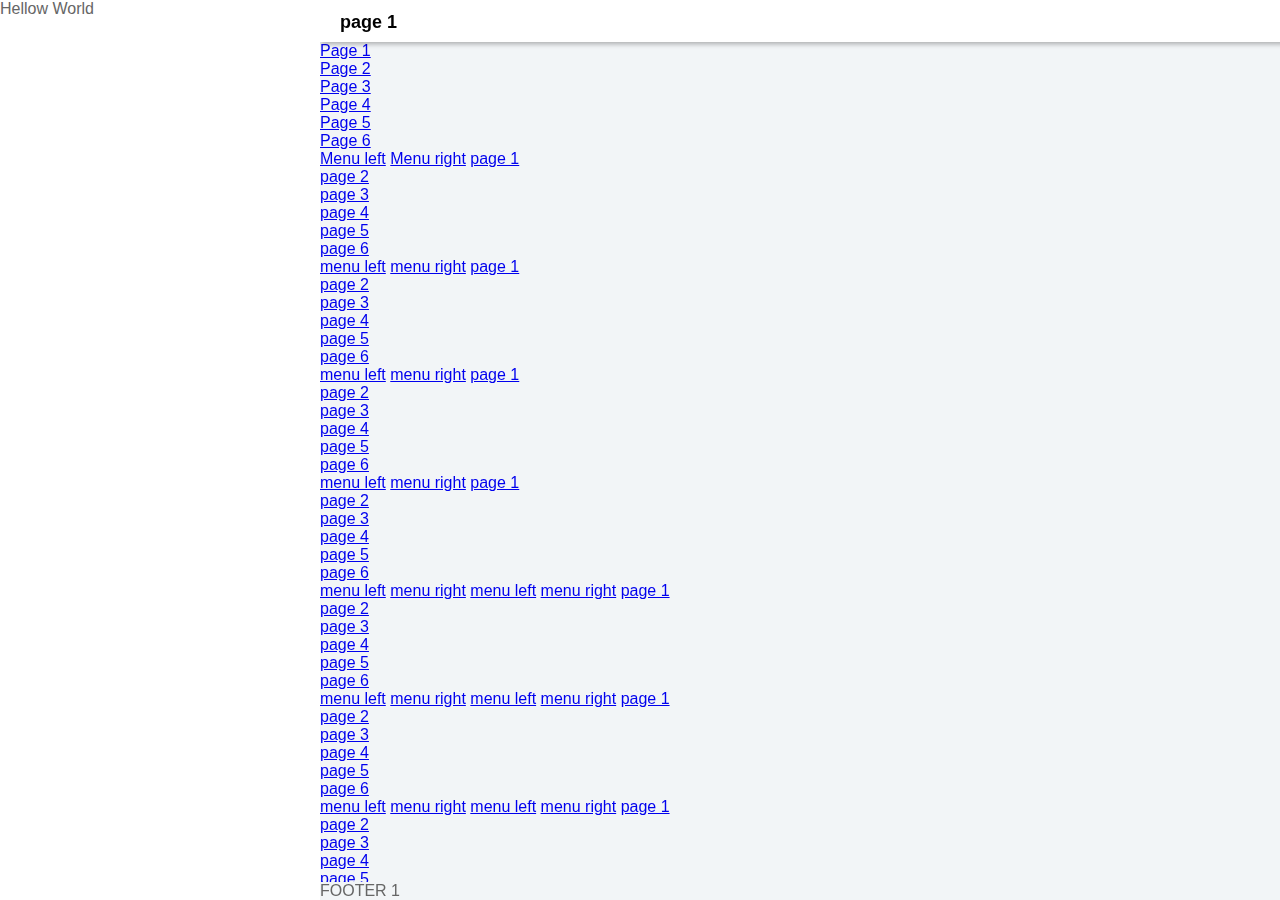
<file: example/index.html>
<!DOCTYPE html>
<html>
	<head>
		<meta charset="utf-8">
		<meta name="viewport" content="width=device-width, initial-scale=1">
		<title>Project Genus</title>
		<link rel="stylesheet" href="../css/Sauna.css">
		<link rel="stylesheet" href="Theme.css">
		<script src="example.js" type="module"></script>
	</head>
	<body class="panel-always-open-left">
		<sauna-page id="page1">
			<div>
				<header > <h1>page 1</h1> </header>
				<main>
					<div>
									<a href="#page1">Page 1</a>
					<br>
									<a href="#page2">Page 2</a>
					<br>
									<a href="#page3">Page 3</a>
					<br>
									<a href="#page4">Page 4</a>
					<br>
									<a href="#page5">Page 5</a>
					<br>
									<a href="#page6">Page 6</a>
					<br>
									<a href="#menu1">Menu left</a>
									<a href="#menu2">Menu right</a>

									<a href="#page1">page 1</a>
					<br>
									<a href="#page2">page 2</a>
					<br>
									<a href="#page3">page 3</a>
					<br>
									<a href="#page4">page 4</a>
					<br>
									<a href="#page5">page 5</a>
					<br>
									<a href="#page6">page 6</a>
					<br>
									<a href="#menu1">menu left</a>
									<a href="#menu2">menu right</a>
									<a href="#page1">page 1</a>
					<br>
									<a href="#page2">page 2</a>
					<br>
									<a href="#page3">page 3</a>
					<br>
									<a href="#page4">page 4</a>
					<br>
									<a href="#page5">page 5</a>
					<br>
									<a href="#page6">page 6</a>
					<br>
									<a href="#menu1">menu left</a>
									<a href="#menu2">menu right</a>

									<a href="#page1">page 1</a>
					<br>
									<a href="#page2">page 2</a>
					<br>
									<a href="#page3">page 3</a>
					<br>
									<a href="#page4">page 4</a>
					<br>
									<a href="#page5">page 5</a>
					<br>
									<a href="#page6">page 6</a>
					<br>

								<a href="#menu1">menu left</a>
									<a href="#menu2">menu right</a>
									<a href="#page1">page 1</a>
					<br>
									<a href="#page2">page 2</a>
					<br>
									<a href="#page3">page 3</a>
					<br>
									<a href="#page4">page 4</a>
					<br>
									<a href="#page5">page 5</a>
					<br>
									<a href="#page6">page 6</a>
					<br>
									<a href="#menu1">menu left</a>
									<a href="#menu2">menu right</a>




								<a href="#menu1">menu left</a>
									<a href="#menu2">menu right</a>
									<a href="#page1">page 1</a>
					<br>
									<a href="#page2">page 2</a>
					<br>
									<a href="#page3">page 3</a>
					<br>
									<a href="#page4">page 4</a>
					<br>
									<a href="#page5">page 5</a>
					<br>
									<a href="#page6">page 6</a>
					<br>
									<a href="#menu1">menu left</a>
									<a href="#menu2">menu right</a>




								<a href="#menu1">menu left</a>
									<a href="#menu2">menu right</a>
									<a href="#page1">page 1</a>
					<br>
									<a href="#page2">page 2</a>
					<br>
									<a href="#page3">page 3</a>
					<br>
									<a href="#page4">page 4</a>
					<br>
									<a href="#page5">page 5</a>
					<br>
									<a href="#page6">page 6</a>
					<br>
									<a href="#menu1">menu left</a>
									<a href="#menu2">menu right</a>





									<a href="#menu1">menu left</a>
									<a href="#menu2">menu right</a>
									<a href="#page1">page 1</a>
					<br>
									<a href="#page2">page 2</a>
					<br>
									<a href="#page3">page 3</a>
					<br>
									<a href="#page4">page 4</a>
					<br>
									<a href="#page5">page 5</a>
					<br>
									<a href="#page6">page 6</a>
					<br>
									<a href="#menu1">menu left</a>
									<a href="#menu2">menu right</a>
					</div>

				</main>
				<footer>FOOTER 1</footer>
			</div>
		</sauna-page>
		<sauna-page id="page2" >
			<div>
				<header><h1>page2</h1></header>
				<main>
					content 2
					<a href="#page1">Page 1</a>
					<a href="#page2">Page 2</a>
					<a href="#page3">Page 3</a>
					<a href="#page4">Page 4</a>
					<a href="#page5">Page 5</a>
					<a href="#page6">Page 6</a>
					<br>
					<a href="#page1!/somethingMuahahahaha">to Page 1</a>
					<a href="#page2!1">Page 2-1</a>
					<a href="#page2!2">Page 2-2</a>
					<a href="#page2!3">Page 2-3</a>
					<a href="#page2!4">Page 2-4</a>
					<a href="#page2!5">Page 2-5</a>
					<a href="#page2!6">Page 2-6</a>
					<a href="#page2!7">Page 2-7</a>
					<a href="#menu2!fasdfasdf">Menu2</a>
				</main>
				<footer>FOOTER 2</footer>
			</div>
		</sauna-page>
		<sauna-page id="page3">
			<div>
				<header><h1> page3</h1> </header>
				<main>
					<div class="container">content 3
						<a href="#page1">Page 1</a>
						<a href="#page2">Page 2</a>
						<a href="#page3">Page 3</a>
						<a href="#page4">Page 4</a>
						<a href="#page5">Page 5</a>
						<a href="#page6">Page 6</a>
					</div>
				</main>
			</div>
		</sauna-page>
		<sauna-page id="page4">
			<div>
				<header><h1> page4 </h1></header>
				<main>
					<div class="container">content 4
						<a href="#page1">Page 1</a>
						<a href="#page2">Page 2</a>
						<a href="#page3">Page 3</a>
						<a href="#page4">Page 4</a>
						<a href="#page5">Page 5</a>
						<a href="#page6">Page 6</a>
					</div>
				</main>
				<footer>FOOTER 4</footer>
			</div>
		</sauna-page>

		<sauna-page id="page5">
			<div>
				<header><h1> page5 </h1> </header>
				<main>
					<div class="container">content 5
						<a href="#page1">Page 1</a>
						<a href="#page2">Page 2</a>
						<a href="#page3">Page 3</a>
						<a href="#page4">Page 4</a>
						<a href="#page5">Page 5</a>
						<a href="#page6">Page 6</a>
					</div>
				</main>
			</div>
		</sauna-page>
		<sauna-page id="page6">
			<div>
				<header ><h1> page5</h1> </header>
				<main >
					<div class="container">content 6
						<a href="#page1">Page 1</a>
						<a href="#page2">Page 2</a>
						<a href="#page3">Page 3</a>
						<a href="#page4">Page 4</a>
						<a href="#page5">Page 5</a>
						<a href="#page6">Page 6</a>
					</div>
				</main>
			</div>
		</sauna-page>
		<sauna-panel type="right" id="menu1" class="left static" >
			Hellow World
		</sauna-panel>
		<sauna-panel type="left" id="menu2" class="right">
			Hellow World
		</sauna-panel>
	</body>
</html>
</file>
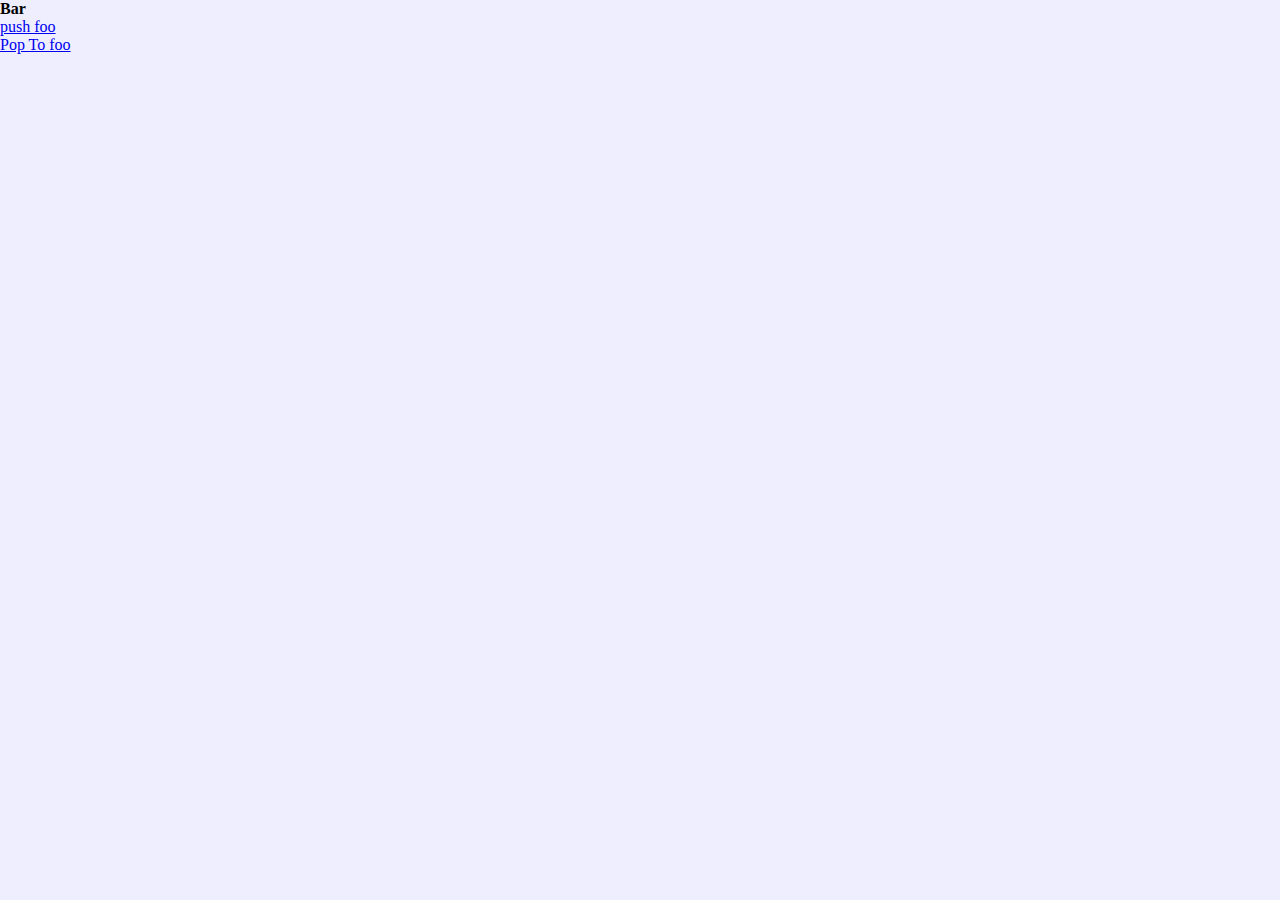
<file: example/indexCustom.html>
<!Doctype html>
<html>
	<head>
		<meta charset="UTF-8">
	</head>
	<body>
		<sauna-page class="active" id="foo" animation="enabled" style="background-color:#FFEEEE;">
			<b>Foo</b><br>
			<a id="pushBar" href="#bar">push bar</a><br>
			<a id="popToBar" href="#bar">Pop To bar</a><br>
		</sauna-page>
		<sauna-page id="bar" animation="enabled" style="background-color:#EEEEFF;">
			<b>Bar</b><br>
			<a id="pushFoo" href="#foo">push foo</a><br>
			<a id="popToFoo" href="#bar">Pop To foo</a><br>
		</sauna-page>
	</body>
	<!--
	<script src="../js/Page.js"></script> -->
	<!--script src="../js/NavigationPage.js" type="module"></script -->
	<script type="module">
		import Navigation from '../js/NavigationSpa.js';
		window.addEventListener('load',()=>
		{
			let n = new Navigation();
			n.setPageInit("foo");
		});

	</script>
</html>
</file>
<file: css/Sauna.css>
:root {
  --panel-width: 320px;
  --transition-speed: all 0.3s ease;
  --panel-negative-width: -320px;
}


body
{
  overflow				: hidden;
  padding				: 0;
  margin				: 0;
  position				: absolute;
  top					: 0;
  left					: 0;
  right					: 0;
  bottom				: 0;

  font-family: Helvetica, Arial, sans-serif;
}

sauna-panel
{
  position				: absolute;
  transition			: var( --transition-speed );
  width					: 100%;
  max-width				: var(--panel-width);
  top					: 0;
  bottom				: 0;
  background-color		: white;
  z-index				: 5;
  pointer-events		: all;
}

sauna-panel.right
{
  transform				: translate3d(100%,0,0);
  right					: 0;
}

sauna-panel.left
{
  transform				: translate3d(-100%,0,0);
  left					: 0;
}

.panel-open-right sauna-panel.right.open
,.panel-open-left sauna-panel.left.open
{
  z-index					: 5;
  transform				: translate3d(0,0,0);
}

sauna-page
{
  position				: fixed;
  top						: 0;
  left					: 0;
  right					: 0;
  bottom					: 0;
  /*width					: 100%;*/
  overflow				: hidden;
  transition				: var( --transition-speed );
  z-index					: 1;
  transform				: translate3d(100%,0,0);
  box-sizing			: border-box;
}

sauna-page.active
{
  z-index					: 3;
  display					: block;
  transform				: translate3d(0,0,0);
}
sauna-page.noanimation
{
  z-index					: 2;
  transition				: all 0s linear;
  transition-property: none;
}

sauna-page.previous.noanimation
{
  z-index					: 1;
  transition				: all 0s linear;
  transform				: translate3d(100%,0,0);
  transition-property: none;
}

sauna-page.previous
,sauna-page.start.previous
{
  transform				: translate3d(-100%,0,0);
  display				: block;
}

sauna-page.previous.active
{
  transform				: translate3d(0,0,0);
  display				: block;
}

@media( max-width: 799px )
{
  .panel-open-right sauna-page.active
  {
  	transform		: translate3d(var(--panel-negative-width),0,0);
    width					: 100%;
  }
  .panel-open-left sauna-page.active
  {
    /*left					:  var(--panel-width );*/
    width					: 100%;
	transform : translate3d(var(--panel-width),0,0);
  }
}

@media( min-width: 800px )
{
	.panel-always-open-left sauna-page
  	,.panel-always-open-left.panel-open-right sauna-page.active
	{
		width: 100%;
		left: var(--panel-width);
	}
	.panel-always-open-rigth sauna-page
  	,.panel-always-open-right.panel-open-right sauna-page.active
	{
		width: 100%;
		right: var(--panel-width);
	}
	.panel-always-open-left sauna-panel.static
	,.panel-always-open-right sauna-panel.static
	{
    	z-index: 5;
    	transform: translate3d(0,0,0);
	}
}
</file>
<file: example/Theme.css>
body
{
	font-family				: Helvetica, Arial, sans-serif;
	background				: #F2F5F7;
	color					: #666666;
}

body header
{
	background-color		: #ffffff;
	box-shadow				: 0px 3px 5px -1px rgba(0,0,0,0.3);
	z-index					: 2;
	min-height				: 40px;
}

sauna-page main
{
	padding 10px;
	box-sizing: border-box;
}
.list
{
	margin					: 10px 0;
	box-sizing				: border-box;
}

.list > a
,.list > div
{
	width					: 100%;
	min-height				: 40px;
	border-top				: 1px solid rgb(221,221,221);
	text-decoration			: none;
	padding					: 7px 10px;
	color					: #666666;
	font-size				: 20px;
	font-weight				: 400;
	box-sizing				: border-box;
}

.list > a
{
	display					: block;
}

.list > a:first-child
,.list > div:first-child
{
	border-top				: none;
}

/* for header */
.header_buttons
{
	display					: -ms-flexbox;
	display					: -webkit-flex;
	display					: flex;
	-webkit-flex-direction	: row;
	-ms-flex-direction		: row;
	flex-direction			: row;
	-webkit-flex-wrap		: nowrap;
	-ms-flex-wrap			: nowrap;
	flex-wrap				: nowrap;
	-webkit-justify-content	: flex-start;
	-ms-flex-pack			: start;
	justify-content			: flex-start;
	-webkit-align-content	: stretch;
	-ms-flex-line-pack		: stretch;
	align-content			: stretch;
	-webkit-align-items		: center;
	-ms-flex-align			: center;
	align-items				: center;
}

.header_buttons>a
,.header_buttons>div
{
	-webkit-order			: 0;
	-ms-flex-order			: 0;
	order					: 0;
	-webkit-flex			: 0 1 auto;
	-ms-flex				: 0 1 auto;
	flex					: 0 1 auto;
	-webkit-align-self		: auto;
	-ms-flex-item-align		: auto;
	align-self				: auto;
}

header>h1
,header>h2
,.header_buttons>h1
,.header_buttons>h2
{
	padding					: 0 10px 0 20px;
	margin					: 0;
	-webkit-order			: 0;
	-ms-flex-order			: 0;
	order					: 0;
	-webkit-flex			: 1 1 auto;
	-ms-flex				: 1 1 auto;
	flex					: 1 1 auto;
	-webkit-align-self		: auto;
	-ms-flex-item-align		: auto;
	align-self				: auto;
	font-weight				: bold;
	font-size				: 18px;
	color					: #000000;
	line-height				: 45px;
}

a.back:before
{
	/*content				: 'â†'; */
	content					: '←';
	font-weight				: bold;
	font-size				: 20px;
	vertical-align			: middle;
	color					: #dddddd;
}

a.back
{
	text-decoration			: none;
	color					: #dddddd;
	padding					: 0 10px;
	font-size				: 20px;
	font-weight				: bold;
}

a.menu
{
  text-decoration		: none;
  color				: #dddddd;
  padding				: 0 10px;
  font-size			: 20px;
  font-weight			: bold;
}

a.menu:before
{
  content				: 'â˜° ';
}

.pagination
{
  -webkit-user-select		: none;/* Chrome all / Safari all */
  -moz-user-select		: none;/* Firefox all */
  -ms-user-select			: none;/* IE 10+ */
  user-select				: none;
}

.pagination>b
{
  margin					: 0 10px;
  min-width				: 27px;
  height					: 27px;
  line-height				: 27px;
  font-weight				: bold;
  font-size				: 12px;
  display					: inline-block;
  border					: 0;
  text-align				: center;
  vertical-align			: middle;

  background-color		: #3498DB;
  border-color			: #3498DB;
  color					: #ffffff;
  border-radius			: 27px !important;

}

.pagination>span
{
  margin					: 0 10px;
  min-width				: 27px;
  height					: 27px;
  line-height				: 27px;
  padding					: 0;
  font-weight				: normal;
  font-size				: 14px;
  display					: inline-block;
  border					: 0;
  color					: #777777;
  cursor					: not-allowed;
  text-align				: center;
  vertical-align			: middle;
}

.pagination>a
{
	vertical-align			: middle;
	margin					: 0 10px;
	min-width				: 27px;
	height					: 27px;
	line-height				: 27px;
	font-weight				: normal;
	color					: #3498DB;
	display					: inline-block;
	border					: 0;
	text-decoration			: none;
	margin-left				: 5px;
	margin-right			: 5px;
	border					: none !important;
	padding					: 0;
	font-size				: 12px;
	text-align				: center;
}

.pagination>a:hover
{
	background-color		: #3498DB;
	border-color			: #3498DB;
	color					: #ffffff;
	border-radius			: 27px !important;
}

.pagination>a:first-child
,.pagination>a:last-child
,.pagination>span:first-child
,.pagination>span:last-child
{
	font-weight				: bold;
	font-size				: 27px;
	vertical-align			: middle;
	line-height				: 22px;
}

label
{
	display					: block;
	width					: 100%;
	min-height				: 40px;
	line-height				: 40px;
	color					: #666666;
	font-weight				: bold;
}

input
{
	color					: #777777;
	height					: 25px;
	padding					: 6px 12px;
	font-size				: 14px;
	line-height				: 1.42857143;
	color					: #555555;
	background-color		: #ffffff;
	background-image		: none;
	border					: 1px solid #cccccc;
	border-radius			: 4px;
	margin					: 0;
}

input[type="file"]
{
	width					: 100%;
	box-sizing				: border-box;
	min-height				: 40px;
}

select
{
	display					: block;
	width					: 100%;
	height					: 40px;
	padding					: 6px 12px;
	font-size				: 14px;
	line-height				: 1.42857143;
	color					: #555555;
	background-color		: #ffffff;
	background-image		: none;
	border					: 1px solid #ccc;
	border-radius			: 4px;
}

input[type="submit"]
{
	box-sizing				: border-box;
	color					: #777777;
	padding					: 6px 12px;
	font-size				: 14px;
	line-height				: 1.42857143;
	color					: #FFFFFF;
	background-color		: #A7048A;
	background-image		: none;
	border					: 1px solid #ccc;
	border-radius			: 4px;
	height					: 40px;
	min-width				: 160px;
	margin					: 20px;
	cursor					: pointer;
}

.row_icon
,.list>.row_icon
{
	display					: -webkit-flex;
	display					: flex;
	-webkit-flex-direction	: row;
	-ms-flex-direction		: row;
	flex-direction			: row;
	-webkit-flex-wrap		: nowrap;
	-ms-flex-wrap			: nowrap;
	flex-wrap				: nowrap;
	-webkit-justify-content	: flex-start;
	-ms-flex-pack			: start;
	justify-content			: flex-start;
	-webkit-align-content	: stretch;
	-ms-flex-line-pack		: stretch;
	align-content			: stretch;
	-webkit-align-items		: center;
	-ms-flex-align			: center;
	align-items				: center;
}
.row_icon>*
{
	webkit-order			: 0;
	-ms-flex-order			: 0;
	order					: 0;
	-webkit-flex			: 0 1 auto;
	-ms-flex				: 0 1 auto;
	flex					: 0 1 auto;
	-webkit-align-self		: auto;
	-ms-flex-item-align		: auto;
	align-self				: auto;
}

.row_icon>div:nth-child(2)
,.row_icon>a:nth-child(2)
{
	padding					: 0 10px;
	margin					: 0;
	-webkit-order			: 0;
	-ms-flex-order			: 0;
	order					: 0;
	-webkit-flex			: 1 1 auto;
	-ms-flex				: 1 1 auto;
	flex					: 1 1 auto;
	-webkit-align-self		: auto;
	-ms-flex-item-align		: auto;
	align-self				: auto;
	font-weight				: lighter;
}

.container
{
	box-shadow				: 0px 3px 5px -1px rgba(0,0,0,0.3);
	border					: 1px solid #dbe1e8;
	background				: #ffffff;
	margin					: 0 auto;
	padding					: 1em;
	box-sizing				: border-box;
}

.field_container
{
	padding					: 10px 16px;;
}

.material_input
{
	border					: none;
	border-bottom			: 1px solid rgba(0,0,0,.12);
	display					: block;
	font-size				: 16px;
	margin					: 0;
	padding					: 4px 0;
	width					: 100%;
	background				: 0 0;
	text-align				: left;
	color					: inherit;
	text-shadow				: none;
}
.material_input:after
{
	visibility				: visible;
}

.material_input:focus:after
{
	background-color		: #3f51b5;
	bottom					: 20px;
	content					: '';
	height					: 2px;
	left					: 45%;
	position				: absolute;
	transition-duration		: .2s;
	transition-timing-function: cubic-bezier(.4,0,.2,1);
	visibility				: hidden;
	width					: 10px;
}

.collapse
{
	display					: -ms-flexbox;
	display					: -webkit-flex;
	display					: flex;
	-webkit-flex-direction	: row;
	-ms-flex-direction		: row;
	flex-direction			: row;
	-webkit-flex-wrap		: wrap;
	-ms-flex-wrap			: wrap;
	flex-wrap				: wrap;
	-webkit-justify-content	: flex-start;
	-ms-flex-pack			: start;
	justify-content			: flex-start;
	-webkit-align-content	: stretch;
	-ms-flex-line-pack		: stretch;
	align-content			: stretch;
	-webkit-align-items		: flex-start;
	-ms-flex-align			: start;
	align-items				: flex-start;
}

.collapse>*
{
	width					: 300px;
	-webkit-order			: 0;
	-ms-flex-order			: 0;
	order					: 0;
	-webkit-flex			: 1 1 auto;
	-ms-flex				: 1 1 auto;
	flex					: 1 1 auto;
	-webkit-align-self		: auto;
	-ms-flex-item-align		: auto;
	align-self				: auto;
	min-width				: 280px;
}

.animate
{
	transition				: all 0.5s ease;
}

@media( min-width: 800px )
{
  .menu_active .active
  {
	left					: 200px;
  }

  .menu_active header .menu
  {
	display					: none;
  }

}


sauna-page>div
{
    display: flex;
        flex-direction: column;
        flex-wrap: nowrap;
        justify-content: flex-start;
        align-content: stretch;
        align-items: stretch;
        height: 100%;
		position: absolute;
		top: 0;
		bottom: 0;
		right: 0;
		left: 0;

}

sauna-page>div>footer
,sauna-page>div>header {
	order: 0;
    flex: 0 1 auto;
    align-self: stretch;

}

sauna-page>div main
{
    order: 0;
    flex: 1 1 auto;
    align-self: stretch;
	overflow: auto;
	height: 100%;
}
</file>
